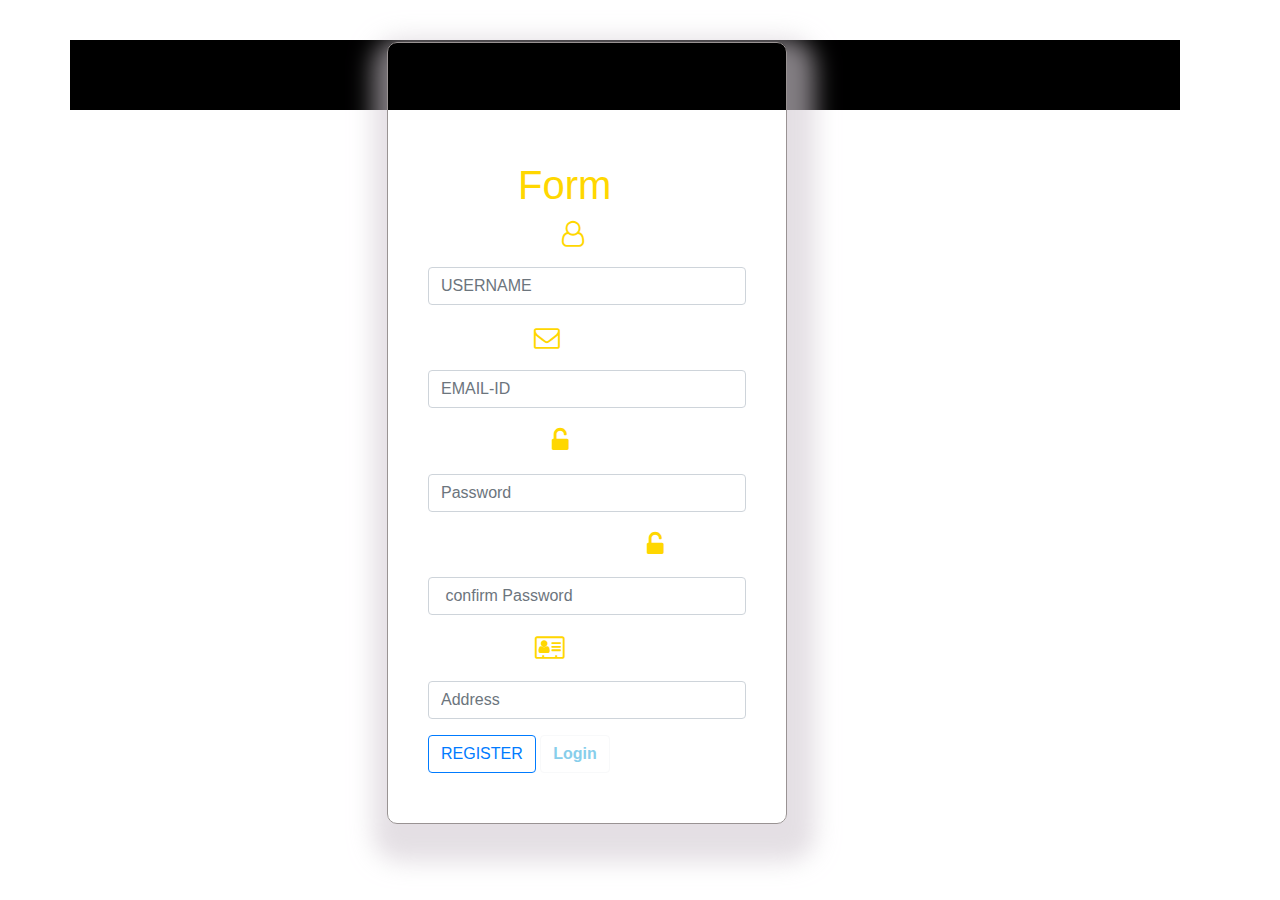
<file: form.html>
<!doctype html>
<html>

<head>
    <meta charset="utf-8">
    <link rel="stylesheet" href="https://stackpath.bootstrapcdn.com/bootstrap/4.4.1/css/bootstrap.min.css" integrity="sha384-Vkoo8x4CGsO3+Hhxv8T/Q5PaXtkKtu6ug5TOeNV6gBiFeWPGFN9MuhOf23Q9Ifjh" crossorigin="anonymous">
    <script src="https://stackpath.bootstrapcdn.com/bootstrap/4.4.1/js/bootstrap.min.js" integrity="sha384-wfSDF2E50Y2D1uUdj0O3uMBJnjuUD4Ih7YwaYd1iqfktj0Uod8GCExl3Og8ifwB6" crossorigin="anonymous"></script>
    <link rel="stylesheet" href="style3.css">
    <meta name="viewport" content="width=device-width,initial-scale=1.0">
    <link rel="stylesheet" href="D:\project/css/bootstrap.css">
    <script src="https://cdnjs.cloudflare.com/ajax/libs/popper.js/1.16.0/umd/popper.min.js"></script>
    <link rel="stylesheet" href="https://cdnjs.cloudflare.com/ajax/libs/font-awesome/4.7.0/css/font-awesome.min.css">

</head>

<body class="justify-content-center">

    <div class="container justify-content-center">
        <div class="row">
            <div class="col-md-4 col-sm-4 col-xs-12  ">
                <form class="login">
                    <div class="log ">
                        <h1 class="register text-align-center p-md-0">Register <span>Form</span></h1>
                    </div>
                    <div class="form-group ">
                        <label><h3>Username</h3> </label>
                        <span><i class="fa fa-user-o" aria-hidden="true"></i>
                        </span>
                        <input class="form-control" type="text" name="number" placeholder="USERNAME">

                    </div>
                    <div class="form-group ">
                        <label><h3>Email-id </h3> </label>
                        <span><i class="fa fa-envelope-o" aria-hidden="true"></i>
                        </span> <input class="form-control" type="text" name="number" placeholder="EMAIL-ID">

                    </div>
                    <div class="form-group">
                        <label><h3>password </h3> </label>
                        <span><i class="fa fa-unlock-alt" aria-hidden="true"></i>
                        </span> <input class="form-control" type="name" name="number" placeholder="Password">
                    </div>
                    <div class="form-group">
                        <label><h3>confirm password </h3> </label><span><i class="fa fa-unlock-alt" aria-hidden="true"></i>
                        </span>
                        <input class="form-control" type="password" name="number" placeholder=" confirm Password">
                    </div>
                    <div class="form-group">
                        <label><h3>Address </h3> </label>
                        <span><i class="fa fa-address-card-o" aria-hidden="true"></i>
                        </span><input class="form-control" type="password" name="number" placeholder="Address">
                    </div>
                      <div class="col-sm-7-pr-4" >
                    <button type="submit" class="btn btn-outline-primary " onclick="myFunction()">REGISTER
                    </button>
                    <button type="submit " class="btn btn-outline-light"><a href="login.html "> Login</button></a>
                    </div>
                </form>
            </div>
        </div>
    </div>

    <script>
        function myFunction() {
            alert("Successfully Registered Please --Login--");
        }
    </script>
</body>

</html>
</file>
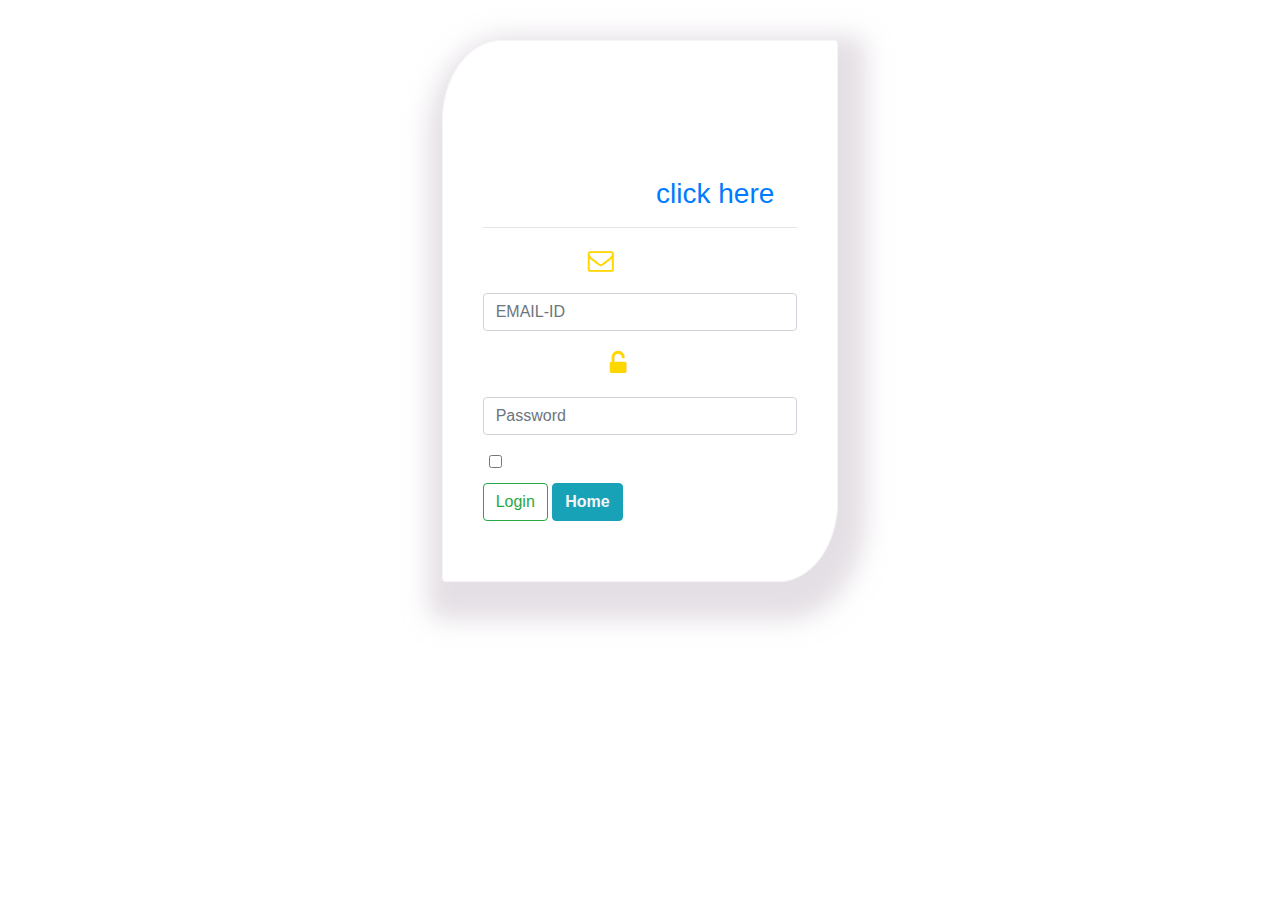
<file: login.html>
<!DOCTYPE html>
<html lang="en">
<title>
    CROWD1
</title>

<head>
    <meta charset="utf-8">
    <link rel="stylesheet" href="https://stackpath.bootstrapcdn.com/bootstrap/4.4.1/css/bootstrap.min.css" integrity="sha384-Vkoo8x4CGsO3+Hhxv8T/Q5PaXtkKtu6ug5TOeNV6gBiFeWPGFN9MuhOf23Q9Ifjh" crossorigin="anonymous">
    <script src="https://stackpath.bootstrapcdn.com/bootstrap/4.4.1/js/bootstrap.min.js" integrity="sha384-wfSDF2E50Y2D1uUdj0O3uMBJnjuUD4Ih7YwaYd1iqfktj0Uod8GCExl3Og8ifwB6" crossorigin="anonymous"></script>
    <link rel="stylesheet" href="style4.css">
    <meta name="viewport" content="width=device-width,initial-scale=1.0">
    <link rel="stylesheet" href="D:\project/css/bootstrap.css">
<script src="https://cdnjs.cloudflare.com/ajax/libs/popper.js/1.16.0/umd/popper.min.js"></script>
    <link rel="stylesheet" href="https://cdnjs.cloudflare.com/ajax/libs/font-awesome/4.7.0/css/font-awesome.min.css">

</head>

<body>

    <div class="container-fluid">
        <div class="row">
            <div class="col-md-4 col-sm-4 col-xs-12 "></div>
            <div class="col-md-4 col-sm-4 col-xs-12 ">
                <form id="login">
                    <div class="login">
                        <h1 class="flex-md-shrink-0">Login</h1>
                        <h3>Don't register
                            <a href="form.html">click here</a>
                        </h3>
                        <hr>

                    </div>
                    <div class="form-group ">
                        <label><h3>Email-id </h3> </label><span><i class="fa fa-envelope-o" aria-hidden="true"></i>
                        </span> 
                        <input class="form-control" type="text" name="number" placeholder="EMAIL-ID" aria-describedby="basic-addon2">

                    </div>
                    <div class="form-group">
                        <label><h3>Password </h3> </label><span><i class="fa fa-unlock-alt" aria-hidden="true"></i>
                        </span>
                        <input class="form-control" type="password" name="number" placeholder="Password">
                    </div>
                    <div class="checkbox">

                        <span><input type="checkbox" ></span><label>Remember Me</label>
                    </div>
<div class="col-sm-6-pr-3">
                    <button type="submit" class="btn btn-outline-success " onclick="myFunction()">Login
                        </button>
                    <button type="submit" class="btn btn-info "><a href="index.html"> Home</a></button>
</div>
                </form>
            </div>
        </div>
    </div>
    <script>
        function myFunction() {
            alert("Successfully login please go to the home");
        }
    </script>
</body>

</html>
</file>
<file: style3.css>
body {
                        width: 100%;
                    }
                    
                    * {
                        margin: 0px;
                        padding: 0px;
                    }
                    
                    body {
                        background: url('https://crowd1-mlm.de/wp-content/uploads/2020/06/5ef31f7f7c68229e8fe7eadf_paul-green-mln2ExJIkfc-unsplash-p-1080-1024x683.jpeg');
                        background-size: cover;
                        background-attachment: fixed;
                    }
                    
                    h1 {
                        margin-left: 90px;
                        margin-top: 20px;
                    }
                    
                    span {
                        color: gold;
                    }
                    
                    hr {
                        color: goldenrod;
                        margin-left: -5px;
                    }
                    
                    label {
                        color: white;
                        margin-left: 0px;
                        text-align: left;
                    }
                    
                    .log {
                        color: white
                    }
                    
                    
                    
                    .row {
                        margin-top: 40px;
                    }
                    
                    .login {
                        border: 1px solid #999393;
                        border-radius: 10px 10px 10px 10px;
                        width: 400px;
                        padding: 50px 40px;
                        margin-left: 300px;
                        -moz-box-shadow: 7px 17px 23px 21px rgba(212, 204, 212, 0.62);
                        box-shadow: 7px 17px 23px 21px rgba(212, 204, 212, 0.62);
                    }
                    
                    .row {
                        border: 2px solid black;
                        width: 100%;
                        height: 70px;
                        margin: center;
                        background: black;
                    }
                    
                    .btn-outline {
                        font-size: 5px;
                        width: 120px;
                        font-weight: bold;
                    }
                    
                    .btn a {
                        text-decoration: none;
                        color: skyblue;
                        font-weight: bold;
                    }
                    
                    .btn a:hover {
                        text-decoration: none;
                    }
                    
                    .form-group i {
                        font-size: 26px;
                    }
</file>
<file: style4.css>
* {
    margin: 0px;
    padding: 0px;
}

.form {
    border: 1px solid skyblue;
    width: 200px;
    margin-left: 150px;
    margin-top: 60px;
    border-radius: 15% 1%;
    background: transparent;
    text-align: center;
}

body {
    background: url('https://crowd1-mlm.de/wp-content/uploads/2020/06/5ef31f7f7c68229e8fe7eadf_paul-green-mln2ExJIkfc-unsplash-p-1080-1024x683.jpeg');
    background-size: cover;
    background-attachment: fixed;
    background-repeat: flexed;
    background: rgba(0, 0, 0, 0.5, 0.5px), rgba(0, 0, 0, 0.5, 0.5px);
}

h1 {
    margin-left: 90px;
    margin-top: 20px;
}

label {
    color: white;
    margin-left: 0px;
    text-align: left;
}

input {
    width: 185px;
}

.f {
    margin-left: 100px;
}

.login {
    color: white
}

#basic-addon2 {
    height: 38px;
}

.checkbox {
    margin-left: -80px;
}

.checkbox label {
    margin-left: -85px;
}




.row {
    margin-top: 40px;
}

#login {
    border: 1px solid whitesmoke;
    padding: 60px 40px;
    border-radius: 15% 1%;
    -webkit-box-shadow: 7px 17px 23px 21px rgba(212, 204, 212, 0.62);
    -moz-box-shadow: 7px 17px 23px 21px rgba(212, 204, 212, 0.62);
    box-shadow: 7px 17px 23px 21px rgba(212, 204, 212, 0.62);
}
span {
          color: gold;
                    }
.btn-outline {
    font-size: 40px;
    width: 180px;
    font-weight: bold;
}
.form-group i {
                        font-size: 26px;
               margin-left:4px;
                    }
.btn a {
    text-decoration: none;
    color: whitesmoke;
    font-weight: bold;
}

.btn a:hover {
    text-decoration: none;
    color: black;
}
</file>
